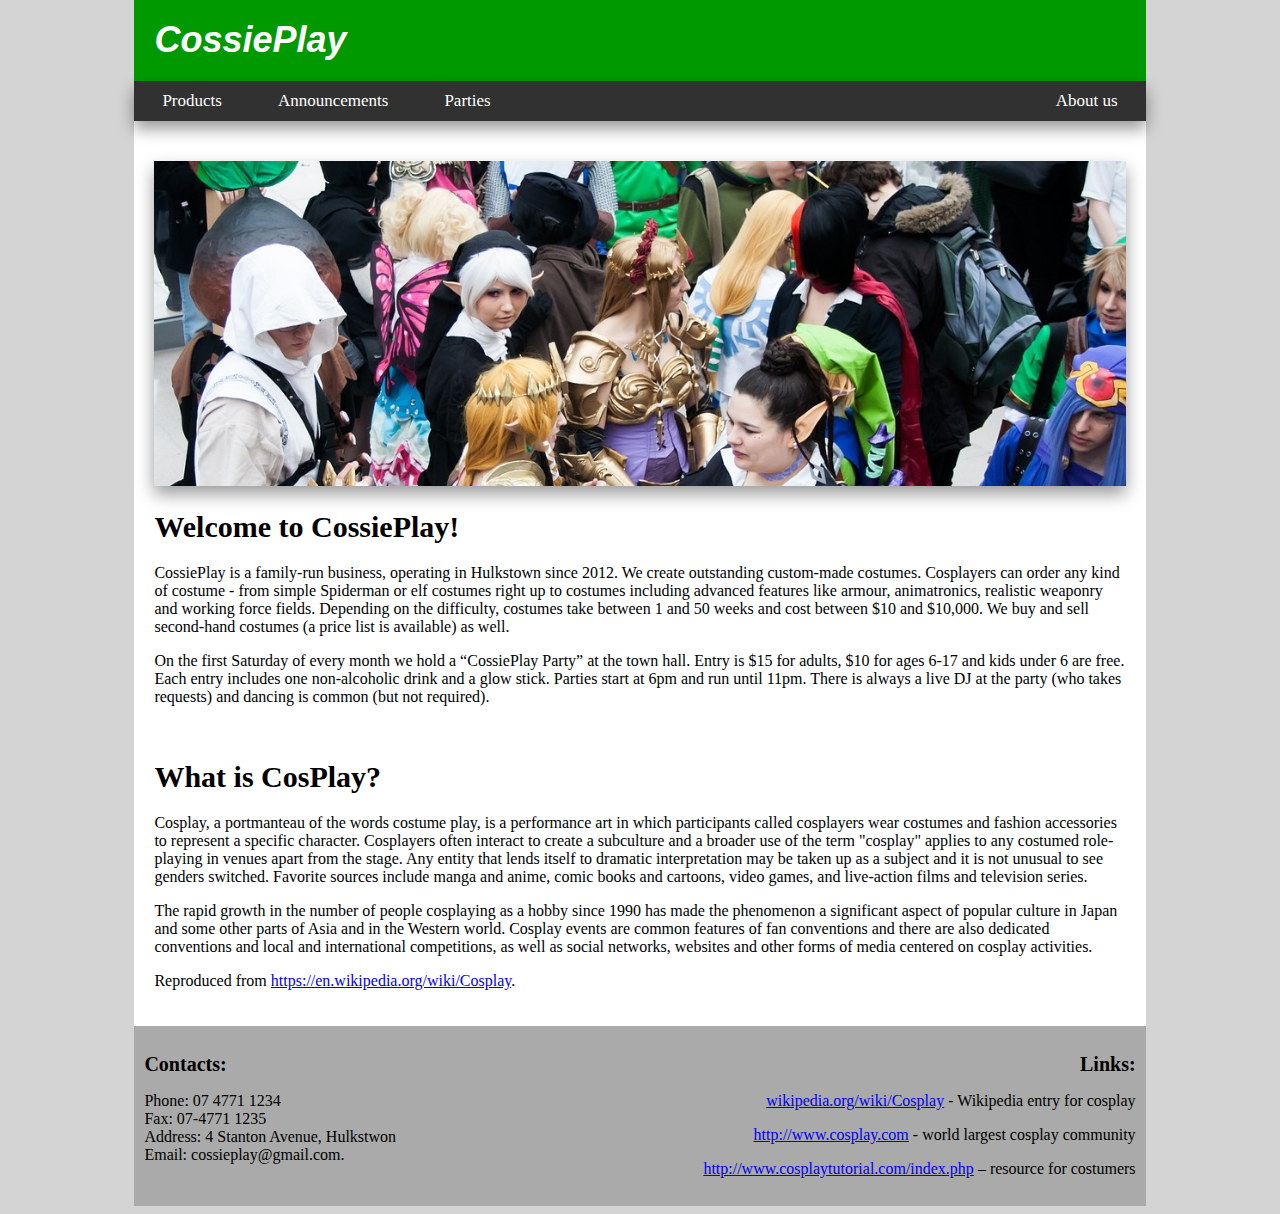
<file: index.html>
<!doctype html>
<html>
<head>
<meta charset="utf-8">
<link rel="stylesheet" href="styles/mainstyle.css" type="text/css">
<title>Cossie Play - Home</title>
</head>
<body>
<div id="mainwrapper">
	<header>
    <!--HEADER-->
    <div id="logo"> <a href="index.html">CossiePlay</a></div>
	<div id="background">
	<a id="navButton" href="products.html">Products</a>
	<a id="navButton" href="announcements.html">Announcements</a>
	<a id="navButton" href="parties.html">Parties</a>
	
    <div class="dropdown">
		<a  id="navButton" href="about.html">About us</a>
		<div class="dropdown-content">
			<a href="people.html">Who's who</a>
			<a href="contact.html">Contact Us</a>
		</div>
	</div></div>
    </header>
	
    <section id="maincontent">
	<img src="images/banner.jpg" id="banner">
	<!--CONTENT-->
	<h1>Welcome to CossiePlay!</h1>
	<p>CossiePlay is a family-run business, operating in Hulkstown since 2012. We create outstanding custom-made costumes. Cosplayers can order any kind of costume - from simple Spiderman or elf costumes right up to costumes including advanced features like armour, animatronics, realistic weaponry and working force fields. Depending on the difficulty, costumes take between 1 and 50 weeks and cost between $10 and $10,000.
	We buy and sell second-hand costumes (a price list is available) as well.</p>
	<p>
	On the first Saturday of every month we hold a “CossiePlay Party” at the town hall. Entry is $15 for adults, $10 for ages 6-17 and kids under 6 are free. Each entry includes one non-alcoholic drink and a glow stick. Parties start at 6pm and run until 11pm. There is always a live DJ at the party (who takes requests) and dancing is common (but not required). 
	</p>
	<br/>
    <h1>What is CosPlay?</h1>
    <p>Cosplay, a portmanteau of the words costume play, is a performance art in which participants called cosplayers wear costumes and fashion accessories to represent a specific character. Cosplayers often interact to create a subculture and a broader use of the term "cosplay" applies to any costumed role-playing in venues apart from the stage. Any entity that lends itself to dramatic interpretation may be taken up as a subject and it is not unusual to see genders switched. Favorite sources include manga and anime, comic books and cartoons, video games, and live-action films and television series.</p>
    <p>The rapid growth in the number of people cosplaying as a hobby since 1990 has made the phenomenon a significant aspect of popular culture in Japan and some other parts of Asia and in the Western world. Cosplay events are common features of fan conventions and there are also dedicated conventions and local and international competitions, as well as social networks, websites and other forms of media centered on cosplay activities.</p>

	<p>Reproduced from <a href="https://en.wikipedia.org/wiki/Cosplay">https://en.wikipedia.org/wiki/Cosplay</a>.</p>

    
    </section>
    <section id="sidebar">
    <!--SIDEBAR-->
    </section>
    <footer>
    <!--FOOTER-->
    <div id="footerBkg">
	<div id="contact">
	<h2>Contacts:</h2>
	Phone: 07 4771 1234</br>
	Fax: 07-4771 1235</br>
	Address: 4 Stanton Avenue, Hulkstwon</br>
	Email: cossieplay@gmail.com.</br>
	</div>
	<div id="links">
	<h2>Links:</h2>
	<p><a href="https://en.wikipedia.org/wiki/Cosplay">wikipedia.org/wiki/Cosplay</a> - Wikipedia entry for cosplay</p>
	<p><a href="http://www.cosplay.com">http://www.cosplay.com</a> - world largest cosplay community</p>
	<p><a href="http://www.cosplaytutorial.com/index.php">http://www.cosplaytutorial.com/index.php</a> – resource for costumers</p>
	</div>
	</div>
    </footer>
</div>
</body>
</html>
</file>
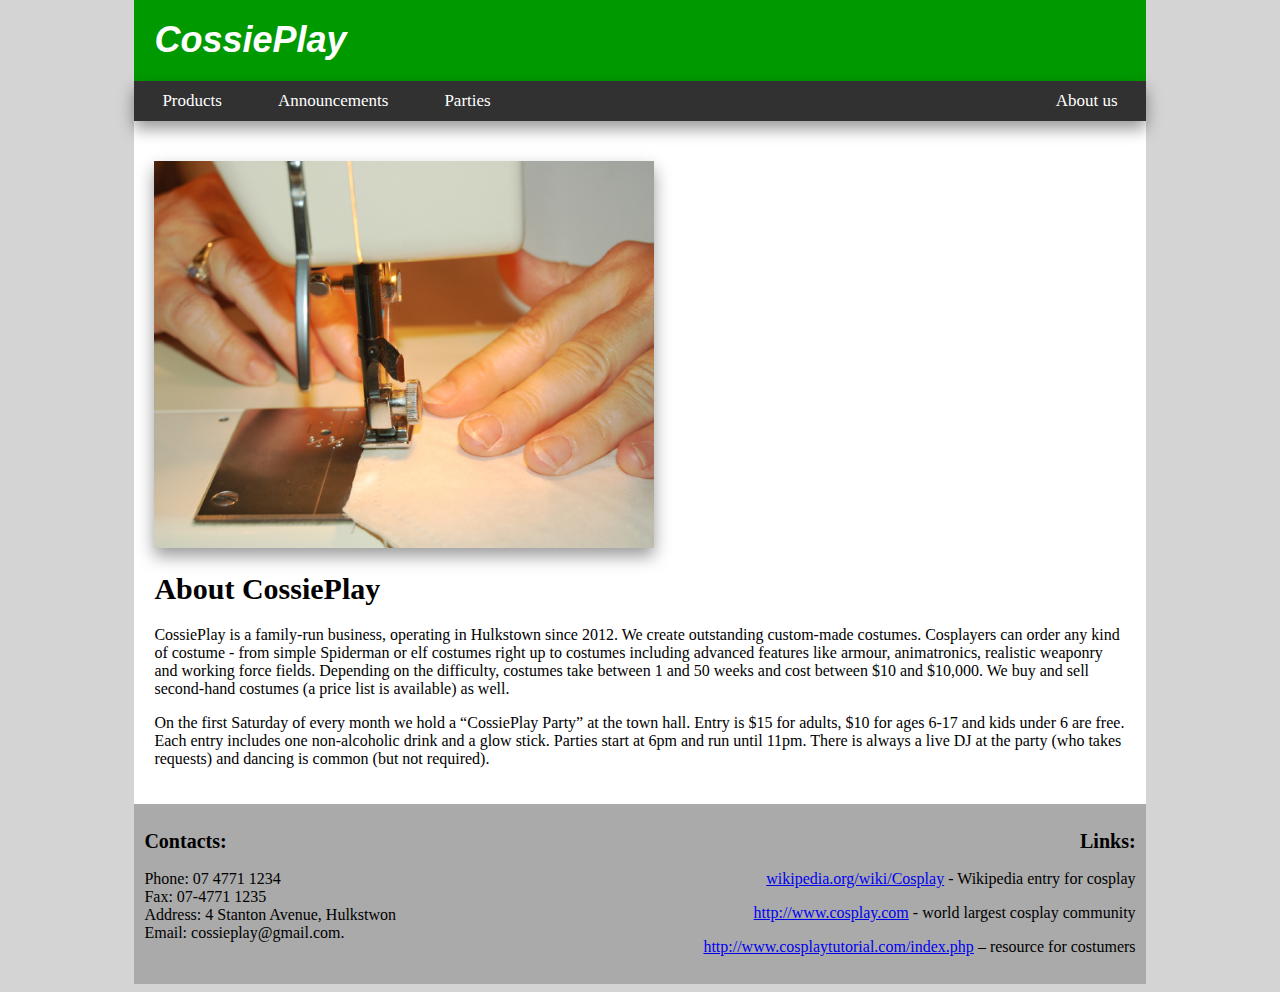
<file: about.html>
<!doctype html>
<html>
<head>
<meta charset="utf-8">
<link rel="stylesheet" href="styles/mainstyle.css" type="text/css">
<title>Cossie Play - Home</title>
</head>
<body>
<div id="mainwrapper">
	<header>
    <!--HEADER-->
    <div id="logo"> <a href="index.html">CossiePlay</a></div>
	<div id="background">
	<a id="navButton" href="products.html">Products</a>
	<a id="navButton" href="announcements.html">Announcements</a>
	<a id="navButton" href="parties.html">Parties</a>
	
    <div class="dropdown">
		<a  id="navButton" href="about.html">About us</a>
		<div class="dropdown-content">
			<a href="people.html">Who's who</a>
			<a href="contact.html">Contact Us</a>
		</div>
	</div></div>
    </header>
	
    <section id="maincontent">
	<img src="images/sewing-hands-1418016.jpg" style="width:500px;">
	<!--CONTENT-->
	<h1>About CossiePlay</h1>
	<p>CossiePlay is a family-run business, operating in Hulkstown since 2012. We create outstanding custom-made costumes. Cosplayers can order any kind of costume - from simple Spiderman or elf costumes right up to costumes including advanced features like armour, animatronics, realistic weaponry and working force fields. Depending on the difficulty, costumes take between 1 and 50 weeks and cost between $10 and $10,000.
	We buy and sell second-hand costumes (a price list is available) as well.</p>
	<p>
	On the first Saturday of every month we hold a “CossiePlay Party” at the town hall. Entry is $15 for adults, $10 for ages 6-17 and kids under 6 are free. Each entry includes one non-alcoholic drink and a glow stick. Parties start at 6pm and run until 11pm. There is always a live DJ at the party (who takes requests) and dancing is common (but not required). 
	</p>

    
    </section>
    <section id="sidebar">
    <!--SIDEBAR-->
    </section>
    <footer>
    <!--FOOTER-->
    <div id="footerBkg">
	<div id="contact">
	<h2>Contacts:</h2>
	Phone: 07 4771 1234</br>
	Fax: 07-4771 1235</br>
	Address: 4 Stanton Avenue, Hulkstwon</br>
	Email: cossieplay@gmail.com.</br>
	</div>
	<div id="links">
	<h2>Links:</h2>
	<p><a href="https://en.wikipedia.org/wiki/Cosplay">wikipedia.org/wiki/Cosplay</a> - Wikipedia entry for cosplay</p>
	<p><a href="http://www.cosplay.com">http://www.cosplay.com</a> - world largest cosplay community</p>
	<p><a href="http://www.cosplaytutorial.com/index.php">http://www.cosplaytutorial.com/index.php</a> – resource for costumers</p>
	</div>
	</div>
    </footer>
</div>
</body>
</html>
</file>
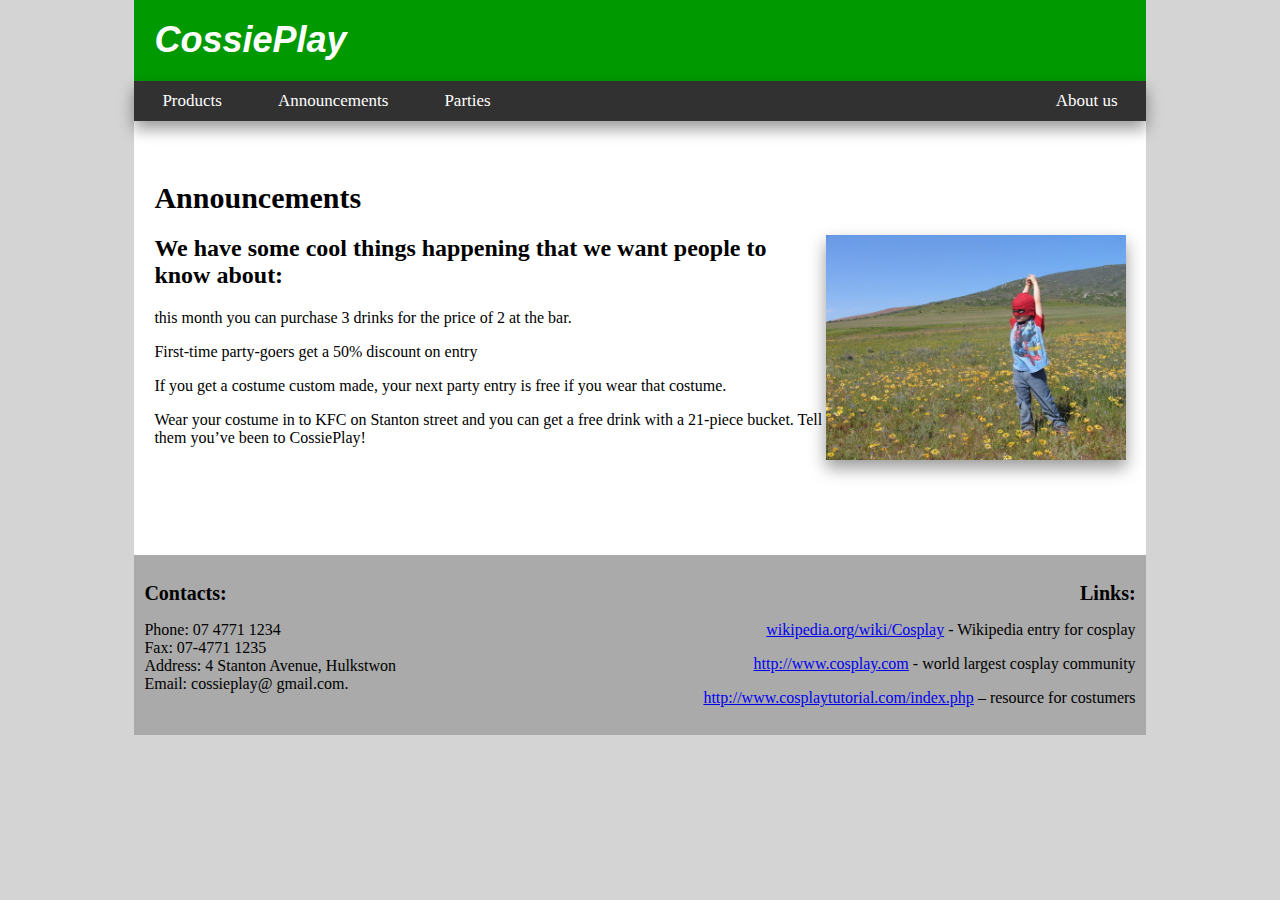
<file: announcements.html>
<!doctype html>
<html>
<head>
<meta charset="utf-8">
<link rel="stylesheet" href="styles/mainstyle.css" type="text/css">
<title>Cossie Play - Home</title>
</head>
<body>
<div id="mainwrapper">
	<header>
    <!--HEADER-->
    <div id="logo"> <a href="index.html">CossiePlay</a></div>
	<div id="background">
	<a id="navButton" href="products.html">Products</a>
	<a id="navButton" href="announcements.html">Announcements</a>
	<a id="navButton" href="parties.html">Parties</a>
	
    <div class="dropdown">
		<a  id="navButton" href="about.html">About us</a>
		<div class="dropdown-content">
			<a href="people.html">Who's who</a>
			<a href="contact.html">Contact Us</a>
		</div>
	</div></div>
    </header>
	
    <section id="maincontent">
	<!--CONTENT-->
	<h1>Announcements</h1>
	<img src="images/spiderman-in-nature-2-1258899-640x480.jpg" style="width:300px; float: right;">
	<h2>We have some cool things happening that we want people to know about: </h2>
	<p>this month you can purchase 3 drinks for the price of 2 at the bar.</p>
	<p>First-time party-goers get a 50% discount on entry</p>
	<p>If you get a costume custom made, your next party entry is free if you wear that costume.</p>
	<p>Wear your costume in to KFC on Stanton street and you can get a free drink with a 21-piece bucket. Tell them you’ve been to CossiePlay!</p>
	</br></br></br></br>
    </section>
    <section id="sidebar">
    <!--SIDEBAR-->
    </section>
    <footer>
    <!--FOOTER-->
    <div id="footerBkg">
	<div id="contact">
	<h2>Contacts:</h2>
	Phone: 07 4771 1234</br>
	Fax: 07-4771 1235</br>
	Address: 4 Stanton Avenue, Hulkstwon</br>
	Email: cossieplay@ gmail.com.</br>
	</div>
	<div id="links">
	<h2>Links:</h2>
	<p><a href="https://en.wikipedia.org/wiki/Cosplay">wikipedia.org/wiki/Cosplay</a> - Wikipedia entry for cosplay</p>
	<p><a href="http://www.cosplay.com">http://www.cosplay.com</a> - world largest cosplay community</p>
	<p><a href="http://www.cosplaytutorial.com/index.php">http://www.cosplaytutorial.com/index.php</a> – resource for costumers</p>
	</div>
	</div>
    </footer>
</div>
</body>
</html>
</file>
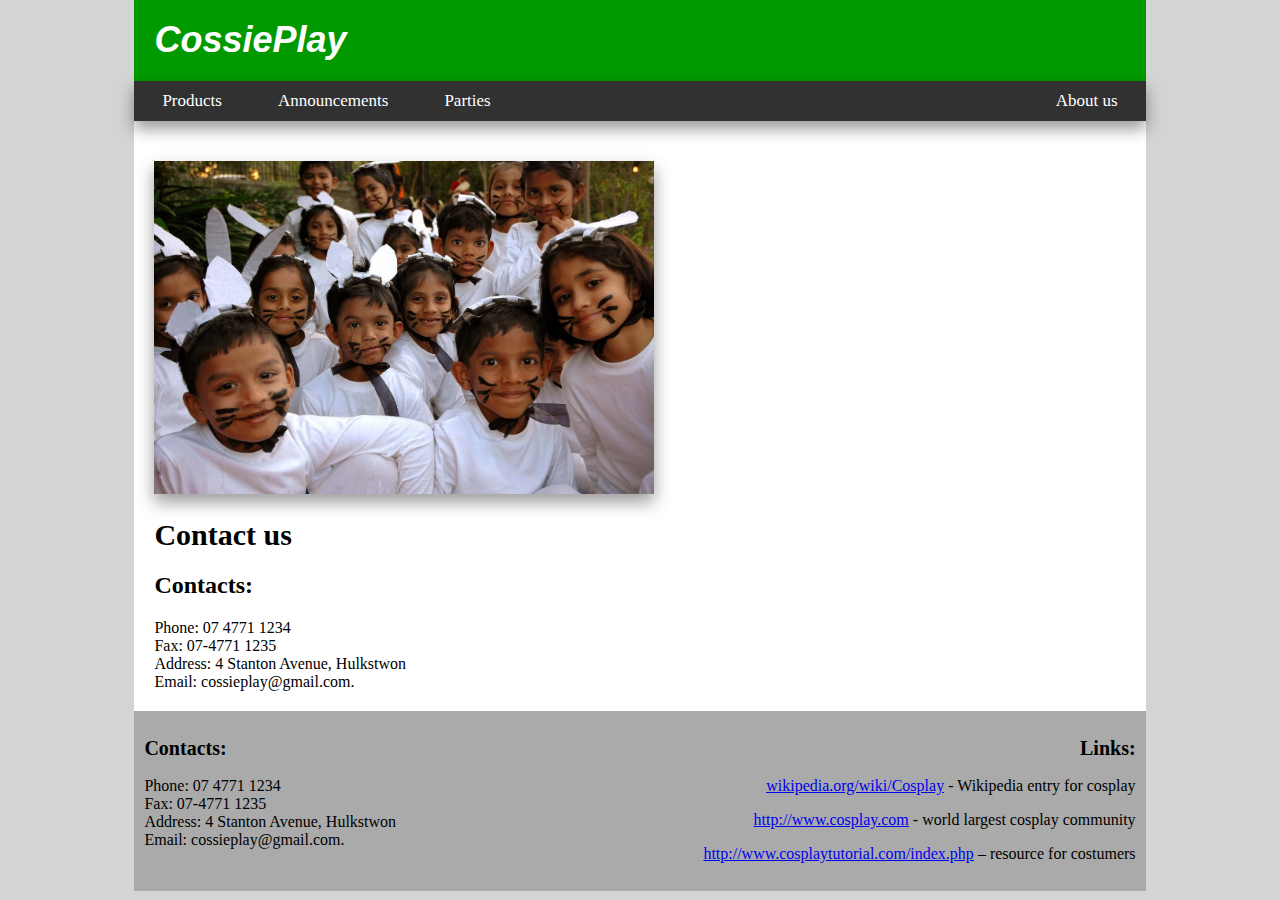
<file: contact.html>
<!doctype html>
<html>
<head>
<meta charset="utf-8">
<link rel="stylesheet" href="styles/mainstyle.css" type="text/css">
<title>Cossie Play - Home</title>
</head>
<body>
<div id="mainwrapper">
	<header>
    <!--HEADER-->
    <div id="logo"> <a href="index.html">CossiePlay</a></div>
	<div id="background">
	<a id="navButton" href="products.html">Products</a>
	<a id="navButton" href="announcements.html">Announcements</a>
	<a id="navButton" href="parties.html">Parties</a>
	
    <div class="dropdown">
		<a  id="navButton" href="about.html">About us</a>
		<div class="dropdown-content">
			<a href="people.html">Who's who</a>
			<a href="contact.html">Contact Us</a>
		</div>
	</div></div>
    </header>
	
    <section id="maincontent">
	<img src="images/we-re-rabbits-1439192-1279x850.jpg" style="width:500px;">
	<!--CONTENT-->
	<h1>Contact us</h1>
	
	<h2>Contacts:</h2>
	Phone: 07 4771 1234</br>
	Fax: 07-4771 1235</br>
	Address: 4 Stanton Avenue, Hulkstwon</br>
	Email: cossieplay@gmail.com.</br>

    
    </section>
    <section id="sidebar">
    <!--SIDEBAR-->
    </section>
    <footer>
    <!--FOOTER-->
    <div id="footerBkg">
	<div id="contact">
	<h2>Contacts:</h2>
	Phone: 07 4771 1234</br>
	Fax: 07-4771 1235</br>
	Address: 4 Stanton Avenue, Hulkstwon</br>
	Email: cossieplay@gmail.com.</br>
	</div>
	<div id="links">
	<h2>Links:</h2>
	<p><a href="https://en.wikipedia.org/wiki/Cosplay">wikipedia.org/wiki/Cosplay</a> - Wikipedia entry for cosplay</p>
	<p><a href="http://www.cosplay.com">http://www.cosplay.com</a> - world largest cosplay community</p>
	<p><a href="http://www.cosplaytutorial.com/index.php">http://www.cosplaytutorial.com/index.php</a> – resource for costumers</p>
	</div>
	</div>
    </footer>
</div>
</body>
</html>
</file>
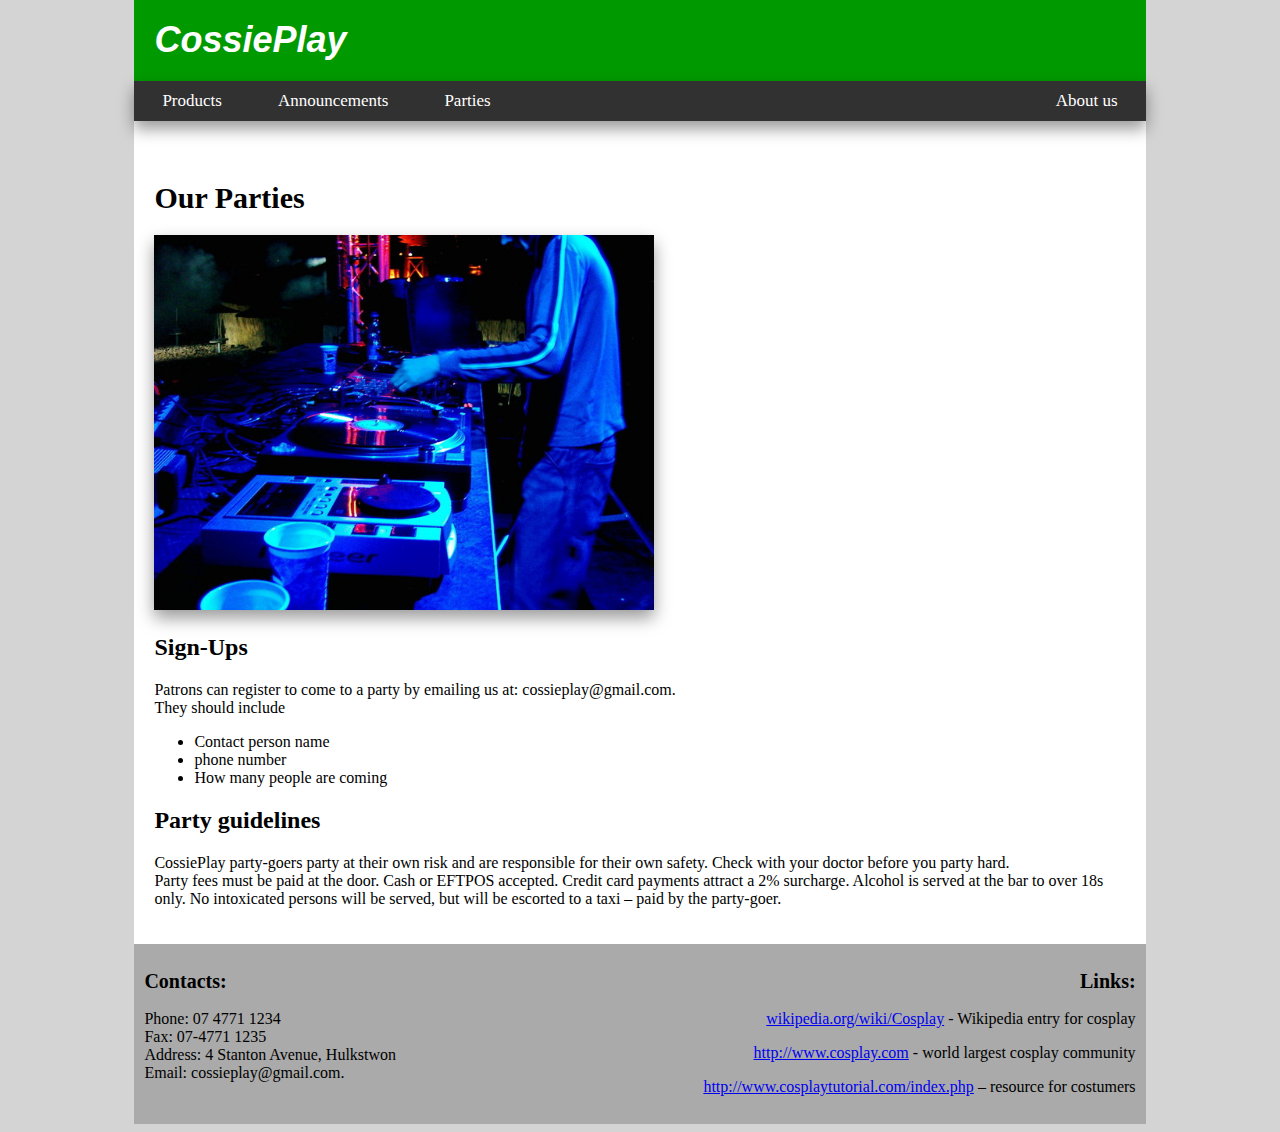
<file: parties.html>
<!doctype html>
<html>
<head>
<meta charset="utf-8">
<link rel="stylesheet" href="styles/mainstyle.css" type="text/css">
<title>Cossie Play - Home</title>
</head>
<body>
<div id="mainwrapper">
	<header>
    <!--HEADER-->
    <div id="logo"> <a href="index.html">CossiePlay</a></div>
	<div id="background">
	<a id="navButton" href="products.html">Products</a>
	<a id="navButton" href="announcements.html">Announcements</a>
	<a id="navButton" href="parties.html">Parties</a>
	
    <div class="dropdown">
		<a  id="navButton" href="about.html">About us</a>
		<div class="dropdown-content">
			<a href="people.html">Who's who</a>
			<a href="contact.html">Contact Us</a>
		</div>
	</div></div>
    </header>
	
    <section id="maincontent">
	<!--CONTENT-->
	<h1>Our Parties</h1>
	<img src="images/party.jpg" style="width:500px;">
	<h2>Sign-Ups</h2> 
	<p>Patrons can register to come to a party by emailing us at: cossieplay@gmail.com.</br>
	They should include</br>
	<ul>
		<li>Contact person name
		<li>phone number
		<li>How many people are coming
	</ul>
	</p>
	<h2>Party guidelines</h2>
	<p>CossiePlay party-goers party at their own risk and are responsible for their own safety. Check with your doctor before you party hard.</br>
	Party fees must be paid at the door. Cash or EFTPOS accepted. Credit card payments attract a 2% surcharge. Alcohol is served at the bar to over 18s only. No intoxicated persons will be served, but will be escorted to a taxi – paid by the party-goer. 
	</p>
	
    </section>
    <section id="sidebar">
    <!--SIDEBAR-->
    </section>
    <footer>
    <!--FOOTER-->
    <div id="footerBkg">
	<div id="contact">
	<h2>Contacts:</h2>
	Phone: 07 4771 1234</br>
	Fax: 07-4771 1235</br>
	Address: 4 Stanton Avenue, Hulkstwon</br>
	Email: cossieplay@gmail.com.</br>
	</div>
	<div id="links">
	<h2>Links:</h2>
	<p><a href="https://en.wikipedia.org/wiki/Cosplay">wikipedia.org/wiki/Cosplay</a> - Wikipedia entry for cosplay</p>
	<p><a href="http://www.cosplay.com">http://www.cosplay.com</a> - world largest cosplay community</p>
	<p><a href="http://www.cosplaytutorial.com/index.php">http://www.cosplaytutorial.com/index.php</a> – resource for costumers</p>
	</div>
	</div>
    </footer>
</div>
</body>
</html>
</file>
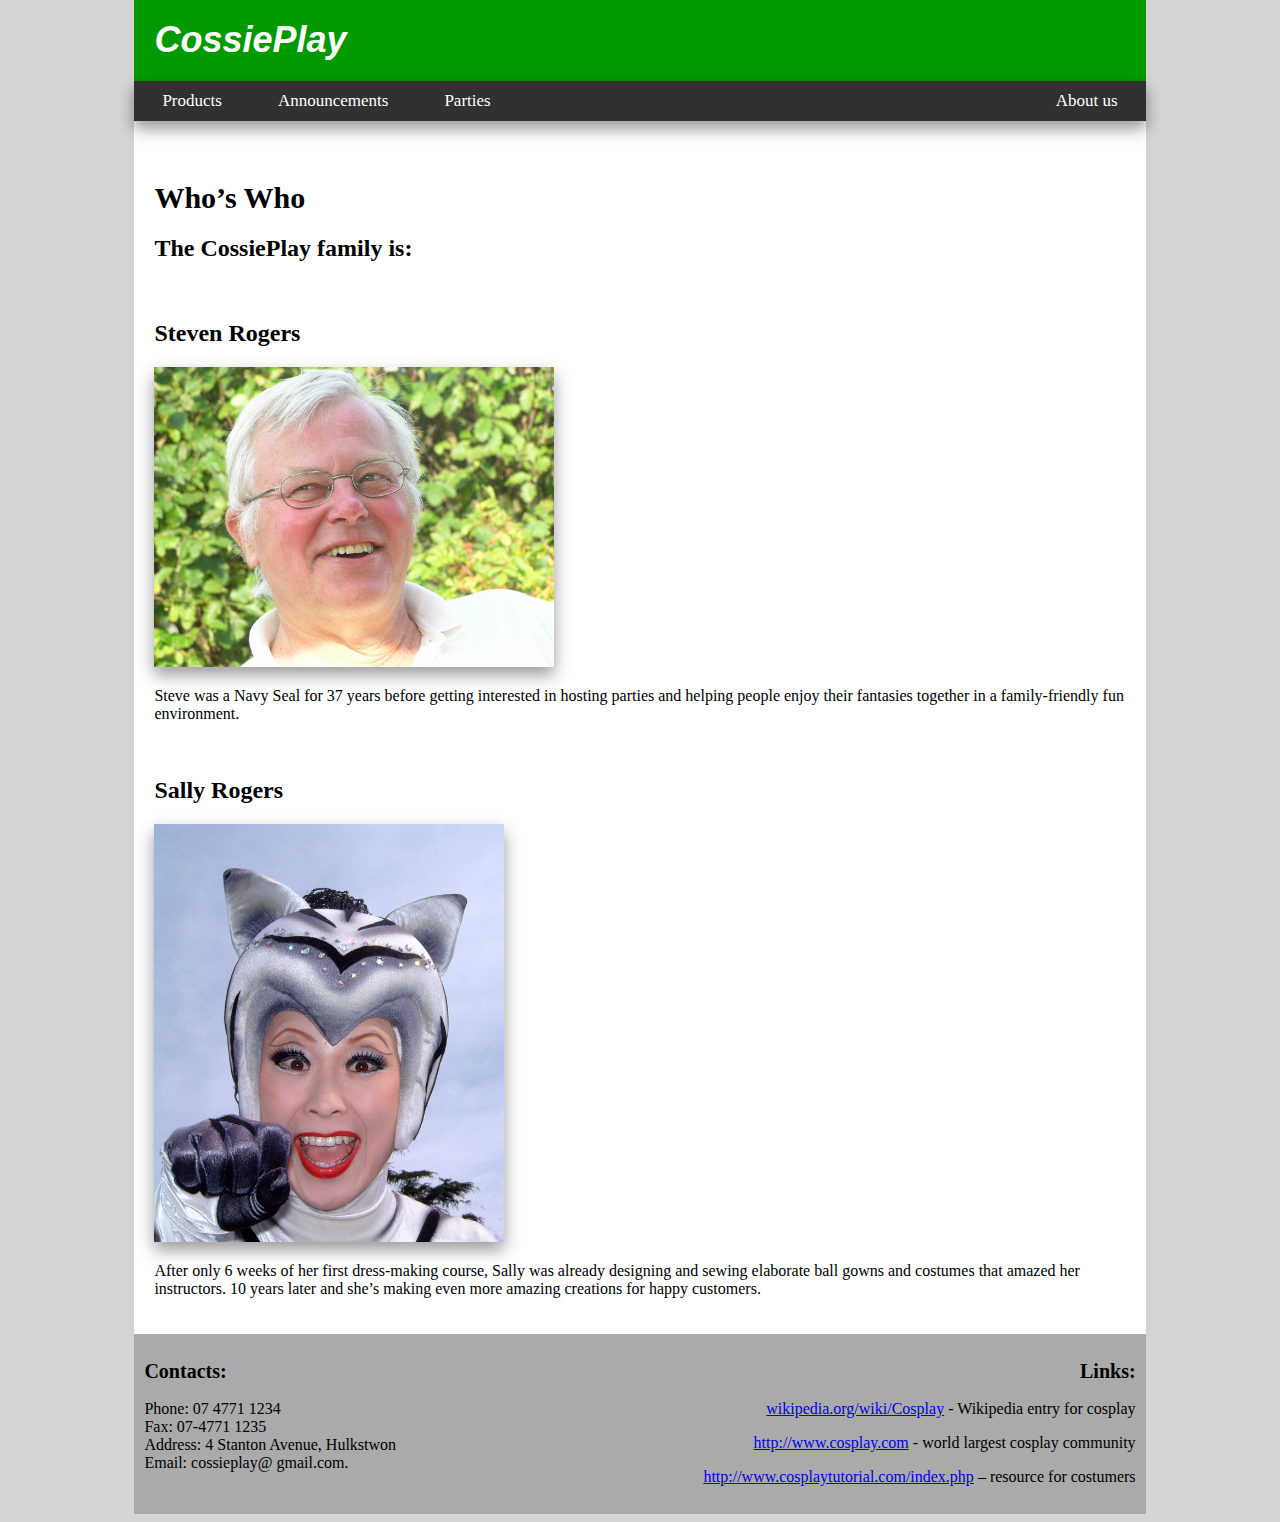
<file: people.html>
<!doctype html>
<html>
<head>
<meta charset="utf-8">
<link rel="stylesheet" href="styles/mainstyle.css" type="text/css">
<title>Cossie Play - Home</title>
</head>
<body>
<div id="mainwrapper">
	<header>
    <!--HEADER-->
    <div id="logo"> <a href="index.html">CossiePlay</a></div>
	<div id="background">
	<a id="navButton" href="products.html">Products</a>
	<a id="navButton" href="announcements.html">Announcements</a>
	<a id="navButton" href="parties.html">Parties</a>
	
    <div class="dropdown">
		<a  id="navButton" href="about.html">About us</a>
		<div class="dropdown-content">
			<a href="people.html">Who's who</a>
			<a href="contact.html">Contact Us</a>
		</div>
	</div></div>
    </header>
	
    <section id="maincontent">
	<!--CONTENT-->
	<h1>Who’s Who</h1>
	<h2>The CossiePlay family is:</h2>
	</br>
	<h2>Steven Rogers</h2>
	<img src="images/SteveRogers.jpg" style="width:400px;">
	<p>Steve was a Navy Seal for 37 years before getting interested in hosting parties and helping people enjoy their fantasies together in a family-friendly fun environment.</p>
	</br>
	<h2>Sally Rogers</h2>
	<img src="images/SallyRogers.jpg" style="width:350px;">
	<p>After only 6 weeks of her first dress-making course, Sally was already designing and sewing elaborate ball gowns and costumes that amazed her instructors. 10 years later and she’s making even more amazing creations for happy customers.</p>
    
    </section>
    <section id="sidebar">
    <!--SIDEBAR-->
    </section>
    <footer>
    <!--FOOTER-->
    <div id="footerBkg">
	<div id="contact">
	<h2>Contacts:</h2>
	Phone: 07 4771 1234</br>
	Fax: 07-4771 1235</br>
	Address: 4 Stanton Avenue, Hulkstwon</br>
	Email: cossieplay@ gmail.com.</br>
	</div>
	<div id="links">
	<h2>Links:</h2>
	<p><a href="https://en.wikipedia.org/wiki/Cosplay">wikipedia.org/wiki/Cosplay</a> - Wikipedia entry for cosplay</p>
	<p><a href="http://www.cosplay.com">http://www.cosplay.com</a> - world largest cosplay community</p>
	<p><a href="http://www.cosplaytutorial.com/index.php">http://www.cosplaytutorial.com/index.php</a> – resource for costumers</p>
	</div>
	</div>
    </footer>
</div>
</body>
</html>
</file>
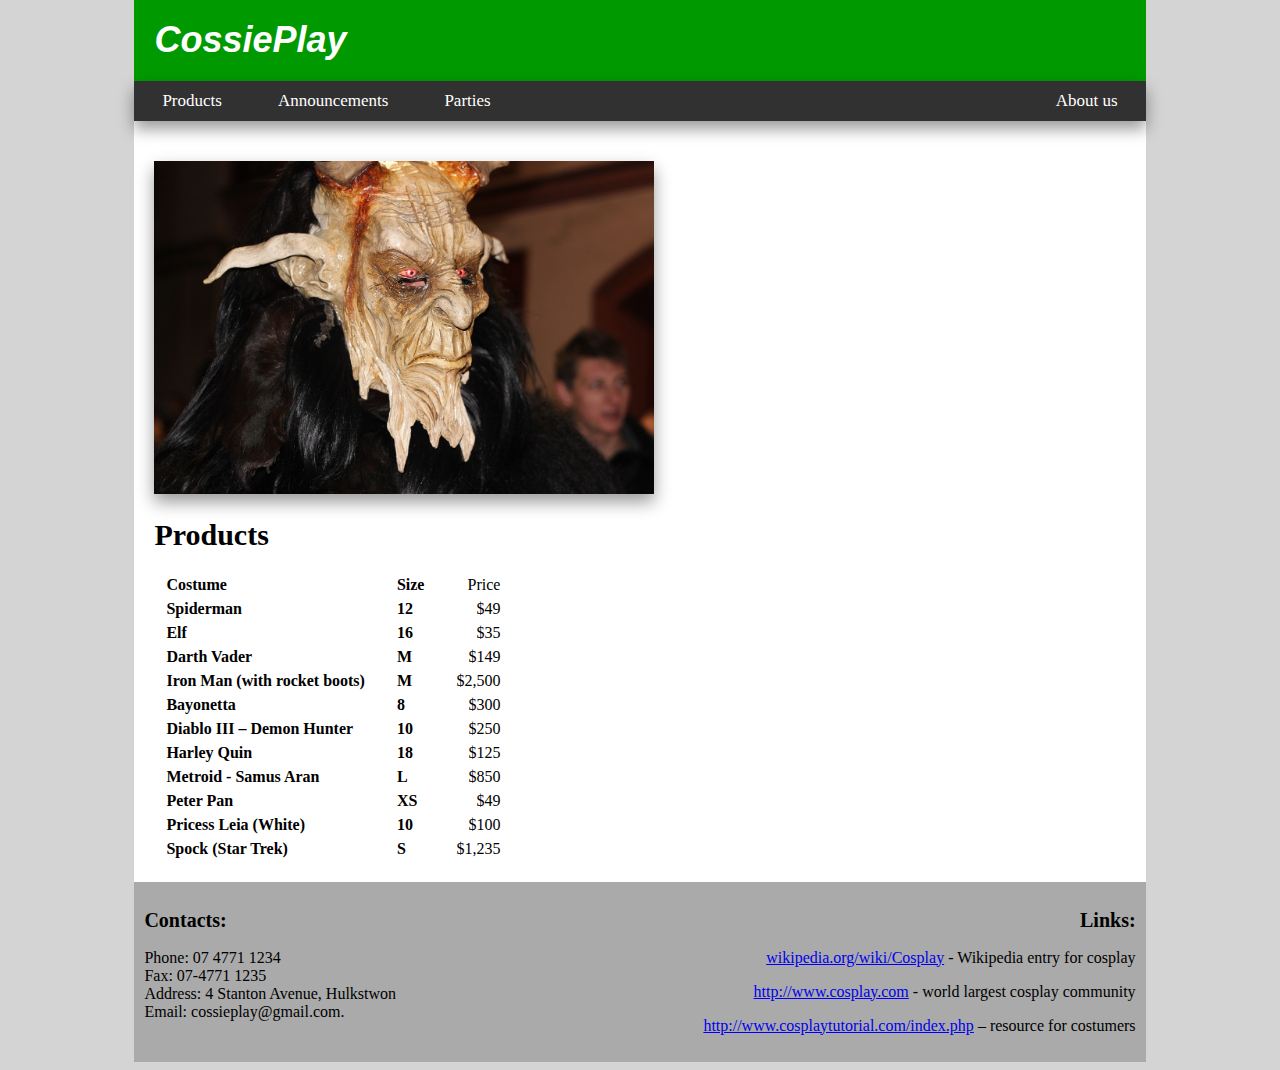
<file: products.html>
<!doctype html>
<html>
<head>
<meta charset="utf-8">
<link rel="stylesheet" href="styles/mainstyle.css" type="text/css">
<title>Cossie Play - Home</title>
</head>
<body>
<div id="mainwrapper">
	<header>
    <!--HEADER-->
    <div id="logo"> <a href="index.html">CossiePlay</a></div>
	<div id="background">
	<a id="navButton" href="products.html">Products</a>
	<a id="navButton" href="announcements.html">Announcements</a>
	<a id="navButton" href="parties.html">Parties</a>
	
    <div class="dropdown">
		<a  id="navButton" href="about.html">About us</a>
		<div class="dropdown-content">
			<a href="people.html">Who's who</a>
			<a href="contact.html">Contact Us</a>
		</div>
	</div></div>
    </header>
	
    <section id="maincontent">
	<img src="images/devils-570861_1280.jpg" style="width:500px;">
	<!--CONTENT-->
	<h1>Products</h1>
	<table id="productlist">
	<tr>
		<th>Costume</th>
		<th>Size</th>
		<td>Price</td></tr>
	<tr>
		<th>Spiderman</th>
		<th>12</th>
		<td>$49</td></tr>
	<tr>
		<th>Elf</th>
		<th>16</th>
		<td>$35</td></tr>
	<tr>
		<th>Darth Vader</th>
		<th>M</th>
		<td>$149</td></tr>
	<tr>
		<th>Iron Man (with rocket boots)</th>
		<th>M</th>
		<td>$2,500</td></tr>
	<tr>
		<th>Bayonetta</th>
		<th>8</th>
		<td>$300</td></tr>
	<tr>
		<th>Diablo III – Demon Hunter</th>
		<th>10</th>
		<td>$250</th></tr>
	<tr>
		<th>Harley Quin</th>
		<th>18</th>
		<td>$125</td></tr>
	<tr>
		<th>Metroid - Samus Aran</th>
		<th>L</th>
		<td>$850</td></tr>
	<tr>
		<th>Peter Pan</th>
		<th>XS</th>
		<td>$49</td></tr>
	<tr>
		<th>Pricess Leia (White)</th>
		<th>10</th>
		<td>$100</td></tr>
	<tr>
		<th>Spock (Star Trek)</th>
		<th>S</th>
		<td>$1,235</td></tr>
		</table>
    
    </section>
    <section id="sidebar">
    <!--SIDEBAR-->
    </section>
    <footer>
    <!--FOOTER-->
    <div id="footerBkg">
	<div id="contact">
	<h2>Contacts:</h2>
	Phone: 07 4771 1234</br>
	Fax: 07-4771 1235</br>
	Address: 4 Stanton Avenue, Hulkstwon</br>
	Email: cossieplay@gmail.com.</br>
	</div>
	<div id="links">
	<h2>Links:</h2>
	<p><a href="https://en.wikipedia.org/wiki/Cosplay">wikipedia.org/wiki/Cosplay</a> - Wikipedia entry for cosplay</p>
	<p><a href="http://www.cosplay.com">http://www.cosplay.com</a> - world largest cosplay community</p>
	<p><a href="http://www.cosplaytutorial.com/index.php">http://www.cosplaytutorial.com/index.php</a> – resource for costumers</p>
	</div>
	</div>
    </footer>
</div>
</body>
</html>
</file>
<file: styles/mainstyle.css>
@charset "utf-8";
/* CSS Document */

/* Basic page styles */
body {
	background-color:#D4D4D4;
}
#mainwrapper{
	width:80%;
	max-width: 1200px;
	min-width: 300px;
	margin:auto;
	margin-top:-9px;
	background-color:#FFF;
}

/* Header styles */
header{
	
}
header #background{
	width:100%;
	float:left;
	background-color:#313131;
    box-shadow: 0px 8px 16px 0px rgba(0,0,0,0.4);
}
header #logo {
	background-color:#090;
	padding: 20px 2px 20px 20px;
}
header #logo a {
	font-style: italic;
	font-weight: bold;
	font-size: 36px;
	font-family:sans-serif;
	color:#FFF;
	text-decoration:none;
}
header #navButton {
	color:#000;
	float:left;
	text-decoration:none;
	font-size: 17px;
	color:#FFF;
	padding: 10px 28px;
	background-color:#313131;
}
header #navButton:hover {
	background-color:#626262;
}

.dropdown {
	float:right;
    position: relative;
    display: inline-block;
}
.dropdown:hover .dropdown-content {
	display:block;
}
.dropdown a {
    padding: 16px;
}

.dropdown-content {
	display:none;
	position:absolute;
	float:right;
    min-width: 150px;
	background-color:#686868;
    box-shadow: 0px 8px 16px 0px rgba(0,0,0,0.4);
    z-index: 1;
	margin-top: 39px; 
	}
.dropdown-content a {
	color:#000;
	text-decoration:none;
	padding: 2px 18px;
    display: block;
	font-size: 17px;
	color:#FFF;
}
.dropdown-content a:hover {background-color: #575757}
/* Main content styles */
#maincontent {
	
	padding:80px 20px 20px 20px;
}
#maincontent h1 {
	font-size: 30px;
}
#maincontent img {
	max-width:100%;
    box-shadow: 0px 8px 16px 0px rgba(0,0,0,0.4);
}
#productlist th, td {
	padding: 2px 20px 2px 10px;
}
#productlist tr:1 {
	background-color: #eee;
}
#productlist td{
	text-align: right;
}
#productlist th{
	text-align: left;
}


#sidebar {
	float:right;
}

/* footer styles */
#footerBkg {
	background-color:#AAA;
	width:100%;
	height: 180px;
}
footer h2 {
	font-size: 20px;
}
#contact{
	width: 50%;
	float:left;
    padding:10px;
	text-align:left;
}
#links {
	float:right;
    padding:10px;
	text-align:right;
}
</file>
